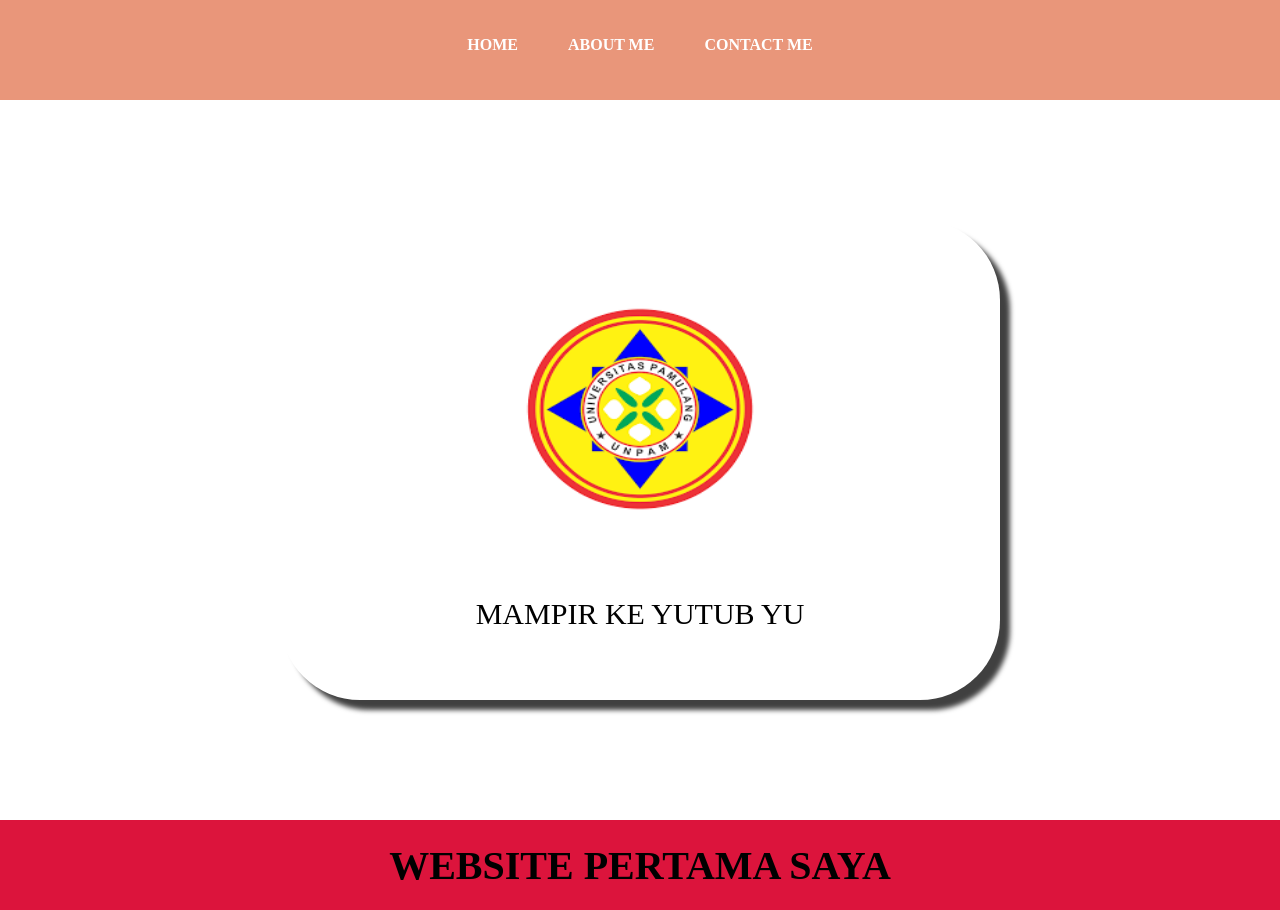
<file: index.html>
<html>

<head>
    <title>WEB PERTAMA SAYA</title>
    <link rel="stylesheet" href="style.css">
</head>

<body>
    <div class="container">
        <!-- NAVBAR -->
        <div class="container-navbar">
            <ul class="ul-navbar">
                <li class="li-navbar">
                    <a href="index.html" class="a-navbar">HOME</a>
                </li>
                <li class="li-navbar">
                    <a href="about.html" class="a-navbar">ABOUT ME</a>
                </li>
                <li class="li-navbar">
                    <a href="contact.html" class="a-navbar">CONTACT ME</a>
                </li>
            </ul>
        </div>
        <!-- NAVBAR SELESAI -->

        <!-- CONTENT 1 -->
        <div class="container-content">
            <a href="https://youtube.com/deaafrizal" class="a-content">
                <img src="unpam.png" class="img-content" />
                <p>MAMPIR KE YUTUB YU</p>
            </a>
        </div>
        <!-- CONTENT 1 END -->

        <!-- FOOTER -->
        <div class="container-footer">
            <h1 class="h1-footer">WEBSITE PERTAMA SAYA</h1>
        </div>
        <!-- FOOTER END -->
    </div>
</body>

</html>
</file>
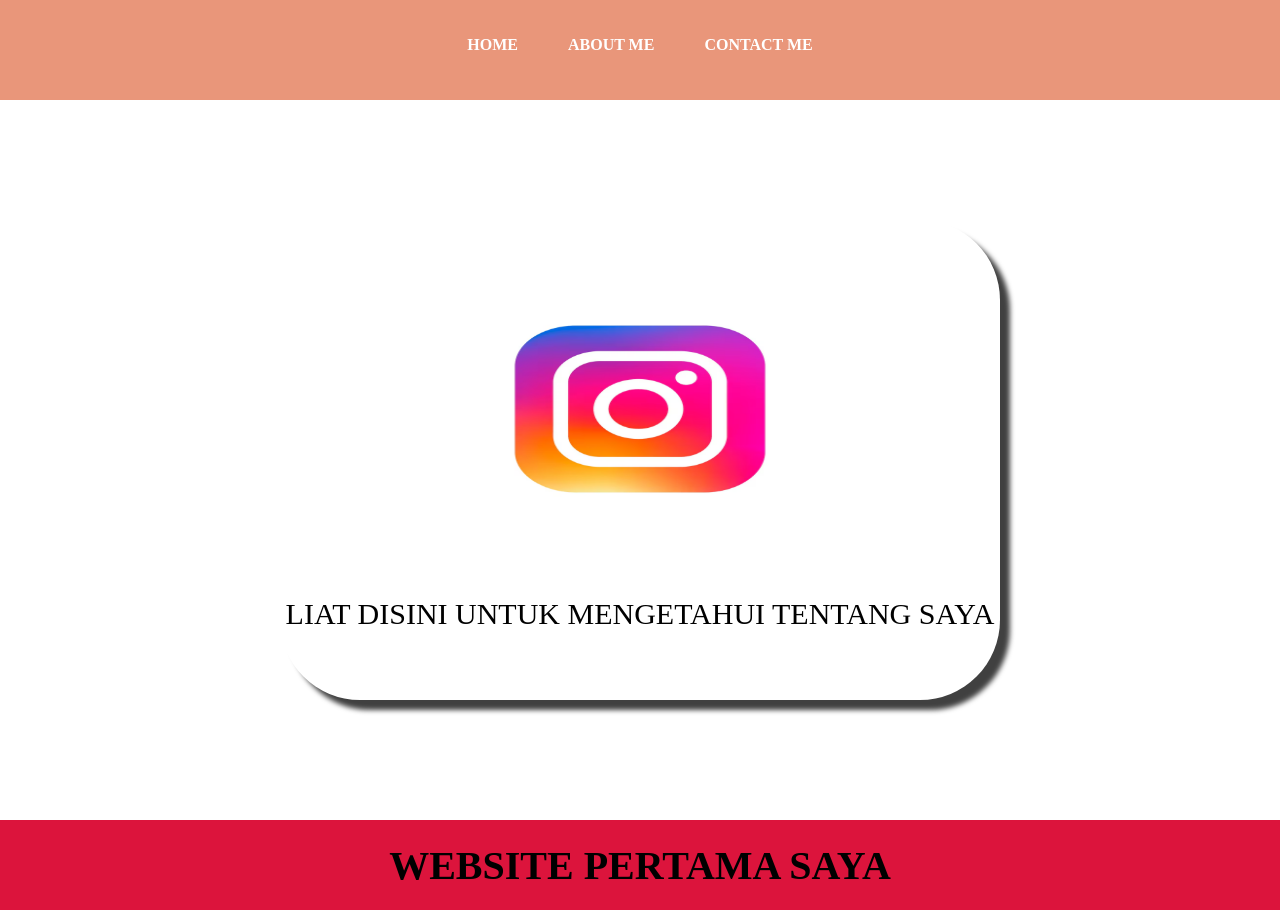
<file: about.html>
<html>

<head>
    <title>ABOUT ME</title>
    <link rel="stylesheet" href="style.css">
</head>

<body>
    <div class="container">
        <!-- NAVBAR -->
        <div class="container-navbar">
            <ul class="ul-navbar">
                <li class="li-navbar">
                    <a href="index.html" class="a-navbar">HOME</a>
                </li>
                <li class="li-navbar">
                    <a href="about.html" class="a-navbar">ABOUT ME</a>
                </li>
                <li class="li-navbar">
                    <a href="contact.html" class="a-navbar">CONTACT ME</a>
                </li>
            </ul>
        </div>
        <!-- NAVBAR SELESAI -->

        <!-- CONTENT 1 -->
        <div class="container-content">
            <a href="https://instagram.com/rifqiatraa" class="a-content">
                <img src="instagram.png" class="img-content" />
                <p>LIAT DISINI UNTUK MENGETAHUI TENTANG SAYA</p>
            </a>
        </div>
        <!-- CONTENT 1 END -->

        <!-- FOOTER -->
        <div class="container-footer">
            <h1 class="h1-footer">WEBSITE PERTAMA SAYA</h1>
        </div>
        <!-- FOOTER END -->
    </div>
</body>

</html>
</file>
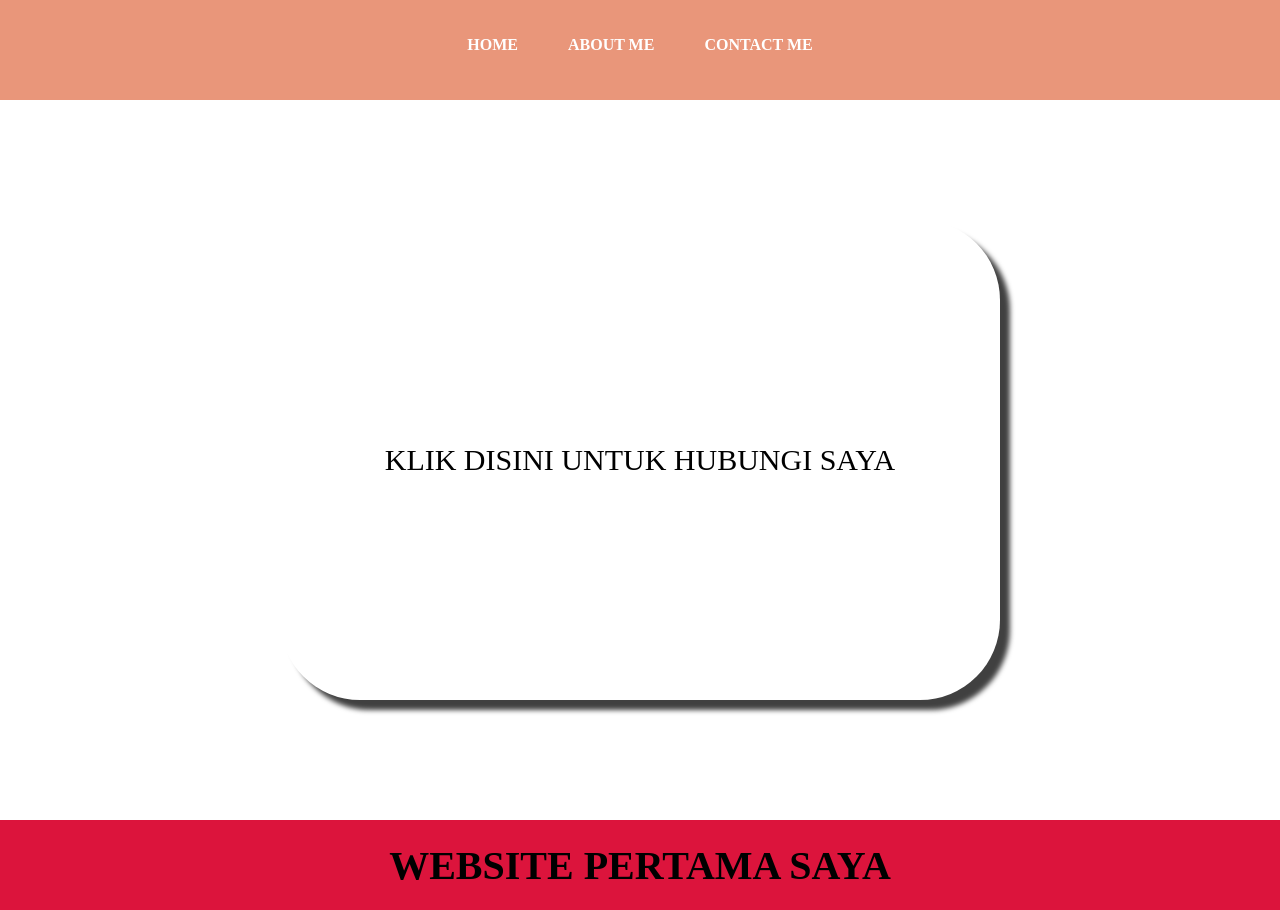
<file: contact.html>
<html>

<head>
    <title>CONTACT ME</title>
    <link rel="stylesheet" href="style.css">
</head>

<body>
    <div class="container">
        <!-- NAVBAR -->
        <div class="container-navbar">
            <ul class="ul-navbar">
                <li class="li-navbar">
                    <a href="index.html" class="a-navbar">HOME</a>
                </li>
                <li class="li-navbar">
                    <a href="about.html" class="a-navbar">ABOUT ME</a>
                </li>
                <li class="li-navbar">
                    <a href="contact.html" class="a-navbar">CONTACT ME</a>
                </li>
            </ul>
        </div>
        <!-- NAVBAR SELESAI -->

        <!-- CONTENT 1 -->
        <div class="container-content">
            <a href="https://wa.me/6285117770001" class="a-content">
                <p>KLIK DISINI UNTUK HUBUNGI SAYA</p>
            </a>
        </div>
        <!-- CONTENT 1 END -->

        <!-- FOOTER -->
        <div class="container-footer">
            <h1 class="h1-footer">WEBSITE PERTAMA SAYA</h1>
        </div>
        <!-- FOOTER END -->
    </div>
</body>

</html>
</file>
<file: style.css>
*,
html {
    margin: 0;
    padding: 0;
}

.container-navbar {
    background-color: darksalmon;
    width: 100%;
    height: 100px;
}

.ul-navbar {
    display: flex;
    height: 10vh;
    justify-content: center;
    align-items: center;
}

.li-navbar {
    list-style-type: none;
    padding: 20px;
    margin: 5px;
    color: white;
    font-size: medium;
}

.li-navbar:hover {
    background-color: black;
    transition: 0.5s ease-in-out;
    transition-delay: 0.3s;
    border-radius: 8px;
}

.a-navbar {
    color: white;
    text-decoration: none;
    font-weight: 800;
}

.container-content {
    background-color: white;
    justify-content: center;
    display: flex;
    align-items: center;
    height: 80vh;
}

.a-content {
    background-color: white;
    color: black;
    width: 720px;
    height: 480px;
    text-decoration: none;
    font-size: 30px;
    display: flex;
    flex-direction: column;
    justify-content: space-evenly;
    align-items: center;
    border-radius: 80px;
    box-shadow: 10px 10px 5px 0px rgba(0,0,0,0.75);
    -webkit-box-shadow: 10px 10px 5px 0px rgba(0,0,0,0.75);
    -moz-box-shadow: 10px 10px 5px 0px rgba(0,0,0,0.75);
}

.img-content {
    width: 50%;
    height: 50%;
}

.container-footer {
    height: 10vh;
    justify-content: center;
    display: flex;
    background-color: crimson;
    align-items: center;
}

.h1-footer {
    font-size: 40px;
}
</file>
